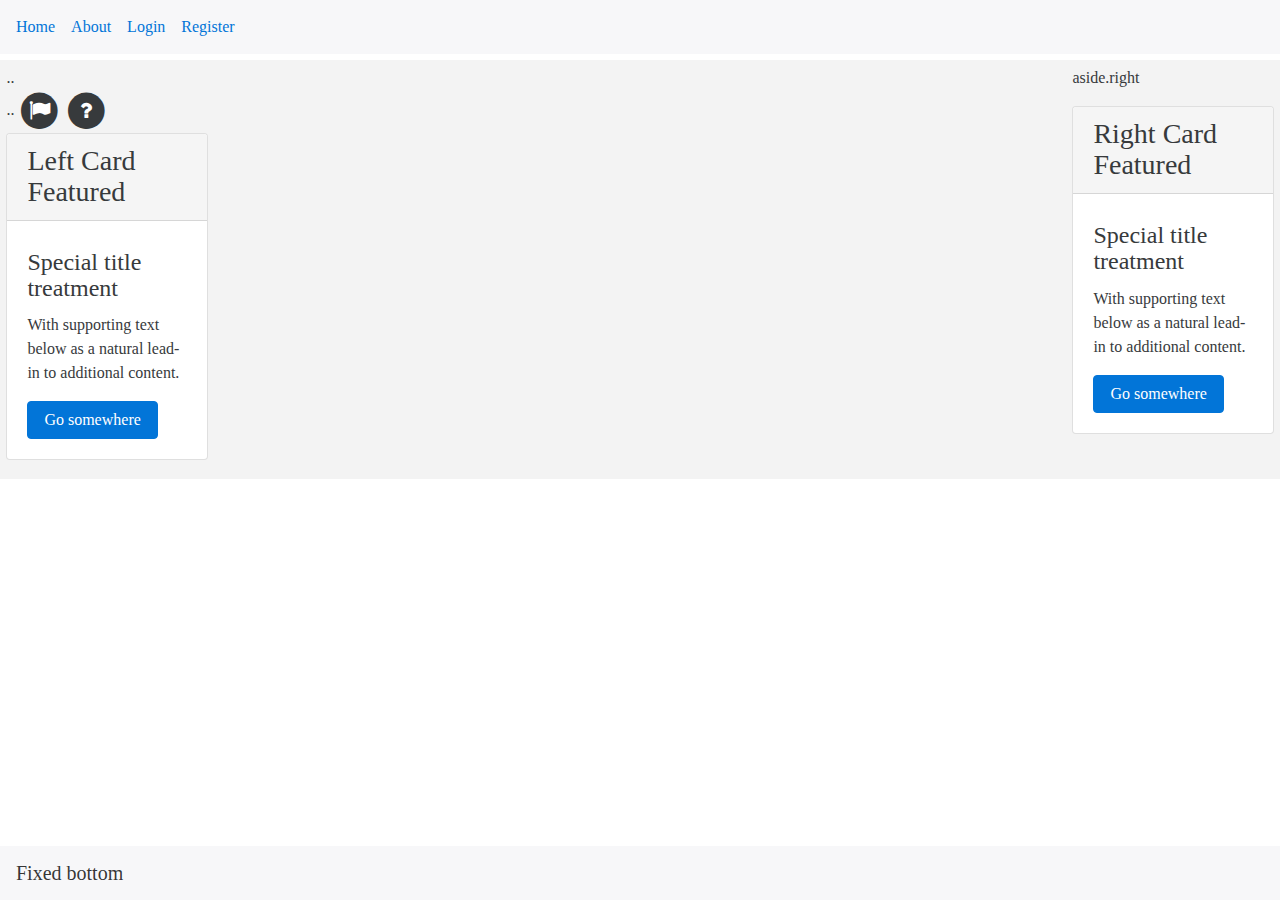
<file: etc/xapp/index.html>
<!DOCTYPE html>
<html>
<head>
    <title>Page Title</title>
    <meta name="viewport" content="width=device-width, initial-scale=1">
    <!--link rel="stylesheet" href="http://work.org/xapp/core/css.php?version=201607210001&debug=true&compile=true" /-->

    <link rel="stylesheet" href="core/bootstrap/bootstrap.min-2016-07-13.css">
    <link rel="stylesheet" href="core/font-awesome/css/font-awesome.min.css">
    <link rel="stylesheet" href="core/css/main.css" />
    <link rel="stylesheet" href="css/theme.css" />
</head>

<body>

<!--script-- src="http://work.org/xapp/core/css.php?version=201607215&debug=true"></script-->
<section class="page" data-role="page">
    <header>
        <nav class="navbar navbar-fixed-top bg-faded">
            <div class="nav navbar-nav">
                <a class="nav-item nav-link active" href="#" api="">Home</a>
                <a class="nav-item nav-link" href="#" api="action=about">About</a>

                <a class="element-user-login nav-item nav-link user-account-button" href="javascript:;" style="display:none;">Welcome, <b class="user-login-value">...</b></a>

                <a class="element-user-logout nav-item nav-link user-login-button" href="javascript:;" style="display:none;">Login</a>
                <a class="element-user-logout nav-item nav-link user-register-button" href="javascript:;" style="display:none;">Register</a>
            </div>
        </nav>
    </header>
    <div class="content page-content container-fluid">

        <div class="row">
            <aside class="left col-xs-12 col-sm-12 col-md-3 col-xl-2">
                ..
                <div id="status">
                </div>
                ..
                <span class="fa-stack fa-lg">
                  <i class="fa fa-circle fa-stack-2x"></i>
                  <i class="fa fa-flag fa-stack-1x fa-inverse"></i>
                </span>
                <span class="fa-stack fa-lg">
                  <i class="fa fa-circle fa-stack-2x"></i>
                  <i class="fa fa-question fa-stack-1x fa-inverse"></i>
                </span>

                <div class="card">
                    <h3 class="card-header">Left Card Featured</h3>
                    <div class="card-block">
                        <h4 class="card-title">Special title treatment</h4>
                        <p class="card-text">With supporting text below as a natural lead-in to additional content.</p>
                        <a href="#" class="btn btn-primary">Go somewhere</a>
                    </div>
                </div>
            </aside>
            <div class="page-content-main col-xs-12 col-sm-12 col-md-9 col-xl-8">
            </div>
            <aside class="right col-xs-12 col-sm-12 col-md-12 col-xl-2">
                <p>aside.right</p>

                <div class="card">
                    <h3 class="card-header">Right Card Featured</h3>
                    <div class="card-block">
                        <h4 class="card-title">Special title treatment</h4>
                        <p class="card-text">With supporting text below as a natural lead-in to additional content.</p>
                        <a href="#" class="btn btn-primary">Go somewhere</a>
                    </div>
                </div>
            </aside>
        </div>
    </div>
    <footer>
        <nav class="navbar navbar-fixed-bottom navbar-light bg-faded">
            <a class="navbar-brand" href="#">Fixed bottom</a>
        </nav>
    </footer>
</section>


<script src="core/js/jquery-2.2.4.min.js"></script>
<script src="core/js/js.cookie.js"></script>
<script src="core/js/jquery.form.js"></script>
<script src="core/bootstrap/tether.min.js"></script>
<script src="core/bootstrap/bootstrap.min-2016-07-13.js"></script>
<script src="core/js/underscore.string.min.js"></script>
<script src="core/js/underscore-1.8.3.min.js"></script>
<script src="core/js/lockr.js"></script>
<script src="core/js/locutus.js"></script>
<script src="core/js/xapp.js"></script>
<script src="core/js/xapp.cache.js"></script>
<script src="core/js/xapp.markup.js"></script>
<script src="core/js/xapp.wp_query.js"></script>
<script src="core/js/xapp.endless.js"></script>
<script src="core/js/xapp.function.js"></script>
<script src="core/js/xapp.callback.js"></script>
<script src="core/js/xapp.element.js"></script>
<script src="core/js/xapp.post-list.js"></script>
<script src="core/js/xapp.user.js"></script>
<script src="core/js/xapp.ready.js"></script>

<script>
    var facebookAppId = '1822890534605540';
</script>
<script src="js/facebook.js"></script>
<script src="js/theme.js"></script>
</body>
</html>
</file>
<file: etc/xapp/core/css/main.css>
/**
 *
 */
html, body {
  background-color: white; }

body > section.page > div.page-content {
  background-color: #f3f3f3;
  font-size: 12pt;
  font-family: "Malgun Gothic", "AppleGothic", "Gulim", serif; }

body > section.page h1, body > section.page h2, body > section.page h3, body > section.page h4, body > section.page h5, body > section.page h6,
body > section.page div, body > section.page span,
body > section.page a {
  font-family: "Malgun Gothic", "AppleGothic", "Gulim", serif; }

.page-content {
  padding: .4em; }

.page-content {
  background-color: #f3f3f3; }

.post-write-form, .comment-edit-form {
  margin: 0  0 .2rem;
  padding: .3rem;
  background-color: grey; }

.post-list-page {
  margin-bottom: 1rem; }
  .post-list-page .header {
    margin-bottom: 1rem;
    padding: .4rem;
    background-color: #d5dde8; }

.post {
  margin-bottom: 1rem;
  word-break: break-all; }
  .post .display {
    margin: 0 0 0.4rem;
    padding: 0.3rem;
    background-color: #c8d5e4; }
  .post .meta {
    margin: 0 0 0.4rem; }
    .post .meta .info {
      margin: 0 0 0.4rem;
      padding: 0.3rem; }
    .post .meta .buttons {
      padding: 0.3rem;
      font-size: 9pt; }
      .post .meta .buttons span {
        cursor: pointer; }
  .post .title {
    display: block;
    margin: 0;
    padding: 0;
    overflow: hidden;
    font-size: 1.6rem !important;
    color: #222; }
    .post .title:hover {
      color: #02E;
      text-decoration: none; }
  .post .content {
    line-height: 1.4em;
    max-height: 5.6em;
    overflow: hidden; }
    .post .content img {
      max-width: 100%; }

.post.deleted .meta .post-edit-button,
.post.deleted .meta .post-delete-button,
.post.deleted .meta .post-like-button,
.post.deleted .meta .post-report-button,
.post.deleted .meta .post-copy-button,
.post.deleted .meta .post-blind-button {
  display: none; }

.comments .buttons {
  font-size: 9pt; }

.comment {
  margin: 0 0 0.4rem;
  padding: 0.3rem; }
  .comment .comment-meta .buttons span {
    cursor: pointer; }
  .comment .comment-content {
    padding: .4rem; }
  .comment[depth='0'], .comment[depth='1'] {
    margin-left: 0;
    background-color: #e0e4e4; }
  .comment[depth='2'] {
    margin-left: 1em;
    background-color: #e4e8e8; }
  .comment[depth='3'] {
    margin-left: 2em;
    background-color: #ebefef; }
  .comment[depth='4'] {
    margin-left: 3em;
    background-color: #f1f5f5; }
  .comment[depth='5'] {
    margin-left: 5em;
    background-color: #f5f2ed; }
  .comment[depth='6'] {
    margin-left: 5.5em;
    background-color: #f6f3ee; }
  .comment[depth='7'] {
    margin-left: 6em;
    background-color: #fffcf6; }
  .comment[depth='8'] {
    margin-left: 6.4em;
    background-color: #c0d0d0; }
  .comment[depth='9'] {
    margin-left: 6.8em;
    background-color: #c0d0d0; }
  .comment[depth='10'] {
    margin-left: 7.2em;
    background-color: #c0d0d0; }
  .comment[depth='11'], .comment[depth='12'], .comment[depth='13'], .comment[depth='14'], .comment[depth='15'], .comment[depth='16'] {
    margin-left: 7.6em;
    background-color: #c0d0d0; }

.comment.deleted {
  background-color: #e6dfd4; }
  .comment.deleted .comment-meta .comment-edit-button,
  .comment.deleted .comment-meta .comment-delete-button,
  .comment.deleted .comment-meta .comment-like-button,
  .comment.deleted .comment-meta .comment-report-button,
  .comment.deleted .comment-meta .comment-copy-button,
  .comment.deleted .comment-meta .comment-blind-button {
    display: none; }

.post-write-form [name="content"] {
  height: 10em; }
.post-write-form .buttons {
  overflow: auto; }
  .post-write-form .buttons .file-upload {
    display: block;
    padding: 4px; }
  .post-write-form .buttons .file-upload-button {
    padding-left: 4px;
    font-size: 18pt; }
  .post-write-form .buttons .left {
    float: left; }
  .post-write-form .buttons .right {
    float: right; }

.comment-edit-form [name="comment_content"] {
  width: 100%;
  height: 10em; }

.comment-write-form .buttons {
  display: none; }
.comment-write-form .fa-camera {
  font-size: 1.6em; }
.comment-write-form textarea {
  width: 100%;
  height: 2em; }
.comment-write-form.selected {
  padding: 0.3rem;
  background-color: #e9e9e9; }
  .comment-write-form.selected .fa-camera {
    font-size: 2em; }
  .comment-write-form.selected textarea {
    height: 120px; }
  .comment-write-form.selected .buttons {
    display: block; }

.buttons .no {
  margin: 0;
  padding: 1px 0 0 3px;
  display: inline-block;
  height: 1.2em;
  width: 1.2em;
  overflow: hidden;
  border-radius: 50%;
  background-color: #014c8c;
  color: white; }

.file-upload {
  position: relative;
  cursor: pointer; }
  .file-upload input {
    position: absolute;
    top: 0;
    z-index: 123;
    width: 36px;
    height: 32px;
    font-size: 10em;
    overflow: hidden;
    opacity: .5;
    cursor: pointer; }
  .file-upload .file-upload-button {
    cursor: pointer; }

/*# sourceMappingURL=main.css.map */
</file>
<file: etc/xapp/css/theme.css>
/** LAYOUT */
.page-content {
    margin-top: 60px; /* must be here */
}

body > section > header { }
body > section > .content.page-content { }
body > section > footer { }

aside.left {
}

aside.left .card {
    display: none;
}

@media (min-width: 544px) and (max-width: 767px) {

}
@media (min-width: 768px) {


    aside.left .card {
        display: block;
    }

    .page-content.container-fluid aside.left {
        padding-right: 0;
    }

    .page-content.container-fluid #main {
        padding-left: 10px;
    }
}
@media (min-width: 992px) {

}
@media (min-width: 1200px) {

    .page-content.container-fluid aside.right {
        padding-left: 0;
    }

    .page-content.container-fluid #main {
        padding-right: 10px;
    }
}
</file>
